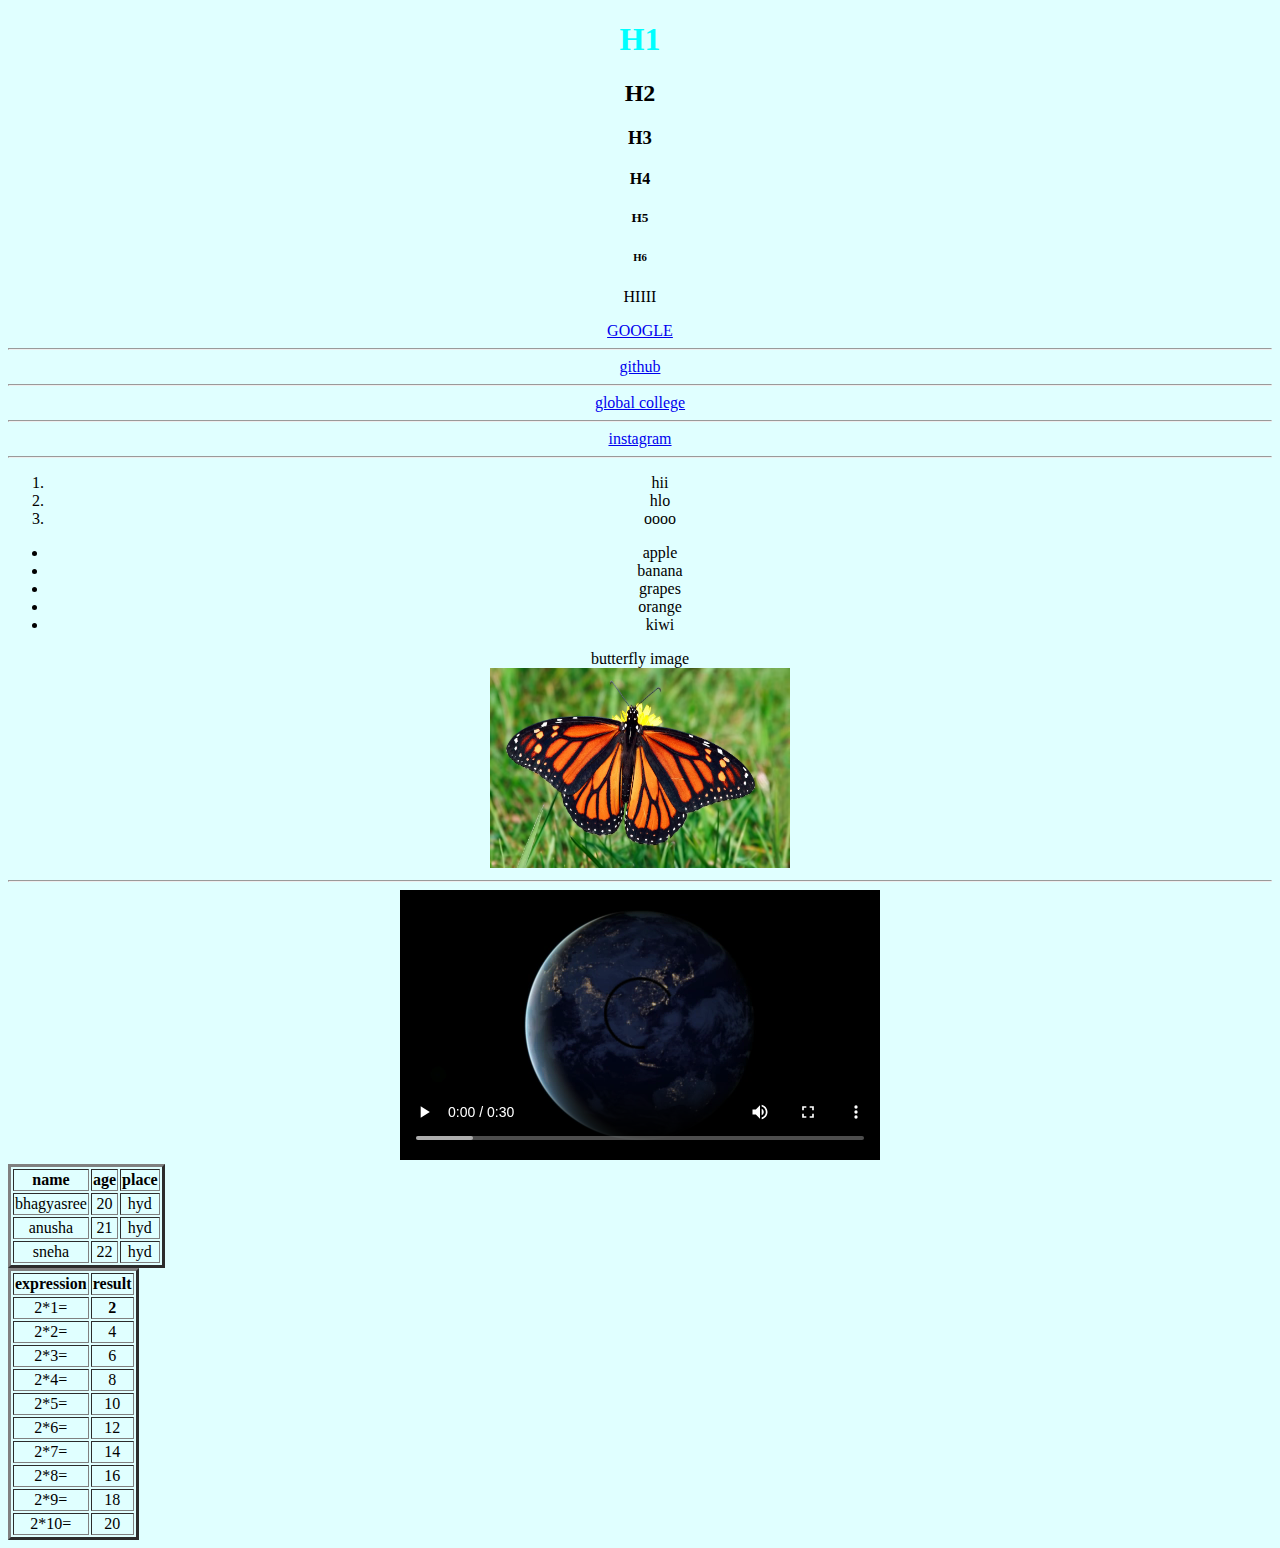
<file: server/index.html>
<!DOCTYPE html> <!--this is line says that the document is an HTML5 document-->
<html lang="en"> <!--//default language is English-->
<head>  <!---//head section (when website loads, this section executes first)-->
    <meta charset="UTF-8">
    <meta name="viewport" content="width=device-width, initial-scale=1.0">
    <title>Global college</title> 
    <style>
        body{
            background-color:lightcyan;
            color:black;
            text-align: center;
        }
  
</style>
</head>

<body background-color="green" text="blue" >  <!---//body section (this section is visible to user)-->
    <!-- HEADING TAG -->
   <h1 style="color:aqua">H1</h1>
   <h2> H2</h2>
   <h3>H3</h3>
   <h4>H4</h4>
    <h5>H5</h5>
    <h6>H6</h6>

<P>HIIII</P>

<!-- LINK TAG -->
<a href="https://www.google.com" target="_blank">GOOGLE</a>
<br> 
<hr>
<a href="https://github.com/Bhagyasree" target="_blank">github</a>
<br>
<hr>
<a href="https://www.globalhyd.edu.in/" target="_blank">global college</a>
<br>
<hr>
<a href="https://www.instagram.com/Knowledgeseeker?igsh=MXZ0Yjc3NmF5cGdybw==" target="_blank">instagram </a>
<hr>
<!-- order and list -->
 <ol >
    <li>hii</li>
    <li>hlo</li>
    <li>oooo</li>
 </ol>

<ul>
    <li>apple</li>
    <li>banana</li>
    <li>grapes</li>
    <li>orange</li>
    <li>kiwi</li>
</ul>


<!-- media in html -->
<!-- install path intelesience -->
butterfly image
<br>
<img src="./buterfly.jpg" alt="this img is of buterfly" width="300px" height="200px">
<br>
<hr>
<video src="./earth.mp4" controls>  earth</video>

<table border="3">
    <tr>
        <th>name</th>
        <th>age</th>
        <th>place</th>
    </tr>
    <tr>
        <td>bhagyasree</td>
        <td>20</td>
        <td>hyd</td>
    </tr>
    <tr>
        <td>anusha</td>
        <td>21</td>
        <td>hyd</td>
    </tr>
    <tr>
        <td>sneha</td>
        <td>22</td>
        <td>hyd</td>
    </tr>
</table>

<table border="3px">
    <tr>
        <th>expression</th>
        <th>result</th>
    </tr>
    <tr>
        <td>2*1=</td>
        <th>2</th>
    </tr>
    <tr>
        <td>2*2=</td>
        <td>4</td>
    </tr>
    <tr>
        <td>2*3=</td>
        <td>6</td>
    </tr>
    <tr>
        <td>2*4=</td>
        <td>8</td>
    </tr>
    <tr>    
        <td>2*5=</td>
        <td>10</td>
    </tr>
    <tr>
        <td>2*6=</td>
        <td>12</td>
    </tr>
    <tr>
        <td>2*7=</td>
        <td>14</td>
    </tr>
    <tr>
        <td>2*8=</td>
        <td>16</td>
    </tr>
    <tr>
        <td>2*9=</td>
        <td>18</td>
    </tr>
    <tr>
        <td>2*10=</td>
        <td>20</td>
    </tr>
    




</table>

</body>
</html>
</file>
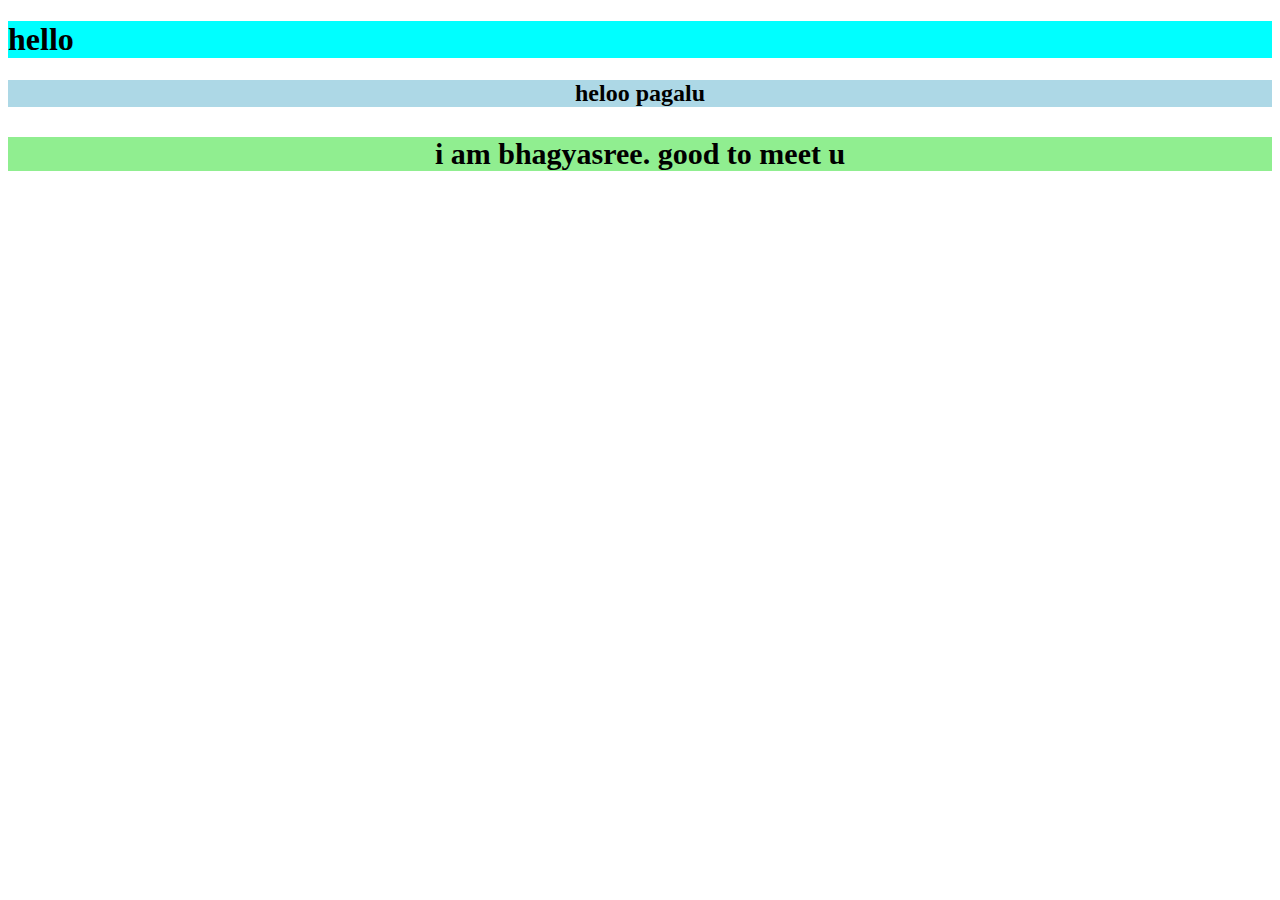
<file: server/about.html>
<!DOCTYPE html>
<html lang="en">
<head>
    <meta charset="UTF-8">
    <meta name="viewport" content="width=device-width, initial-scale=1.0">
    <title>css file</title>
    <style>
        h2{
            background-color: lightblue;
            color: black;
            text-align: center;
        }
    </style>
 <link rel="stylesheet" href="style.css">
</head>
<body>
    <!-- inline : its used in tags -->

    <h1 style="color:black; background-color: aqua">hello</h1>


     <!--internal : we will add in the head tag in globally  -->
      <h2>heloo pagalu</h2>

      <h3>i am bhagyasree. good to meet u</h3>

</body>
</html>
</file>
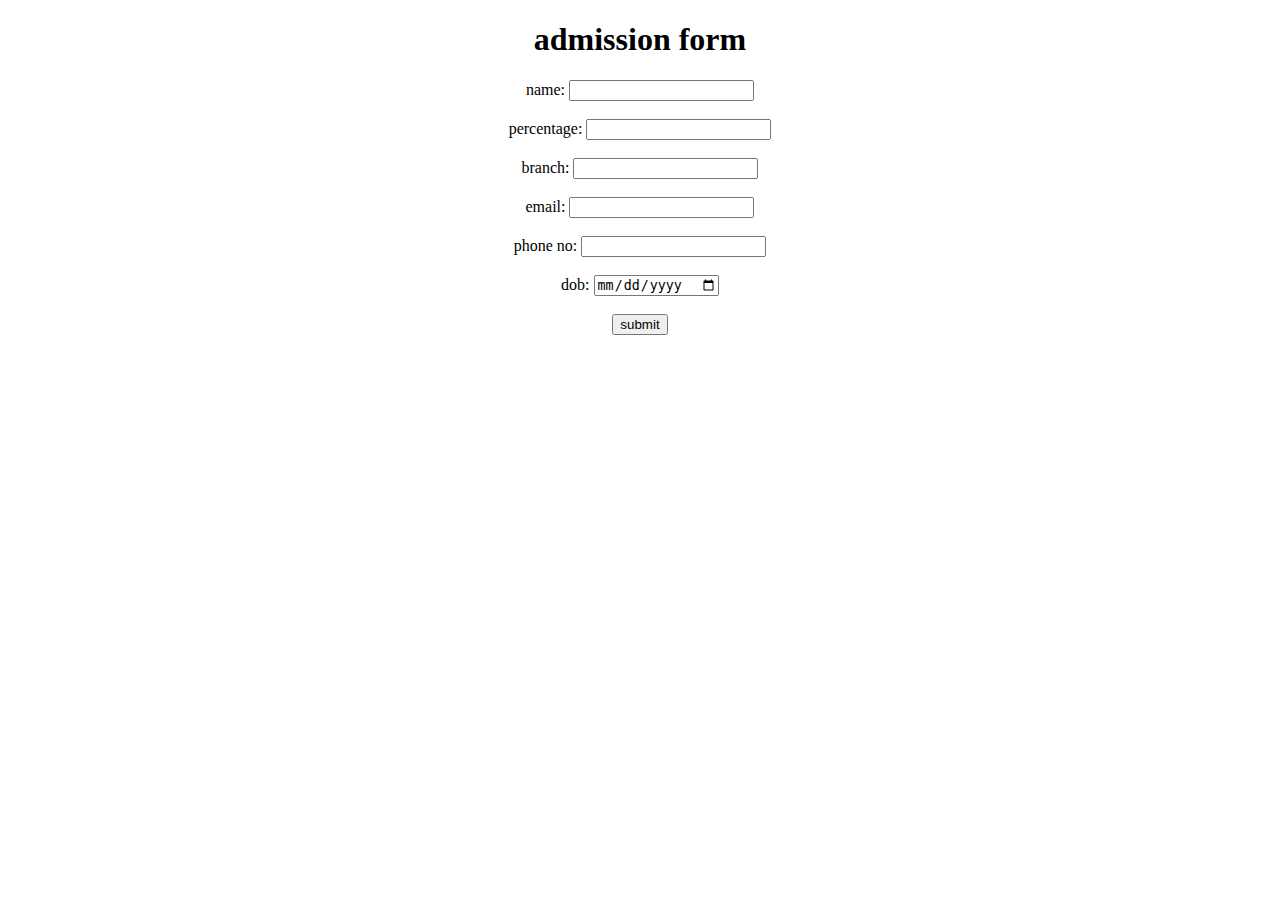
<file: server/college.html>
<!DOCTYPE html>
<html lang="en">
<head>
    <meta charset="UTF-8">
    <meta name="viewport" content="width=device-width, initial-scale=1.0">
    <title>form for college</title>
    <style>
        body{
            text-align: center;

        }
        </style>
</head>
<body >
    <h1>admission form</h1>
    <form >
        <label>name: <input type="text"></label>
        <br><br>
        <label>percentage: <input type="number"></label>
        <br><br>
        <label>branch: <input type="text"></label>
        <br><br>
        <label>email: <input type="email"></label>
        <br><br>
        <label>phone no: <input type="number"></label>
        <br><br>
        <label>dob: <input type="date"></label>
        <br><br>
        <button>submit</button>
    </form>
</body>
</html>
</file>
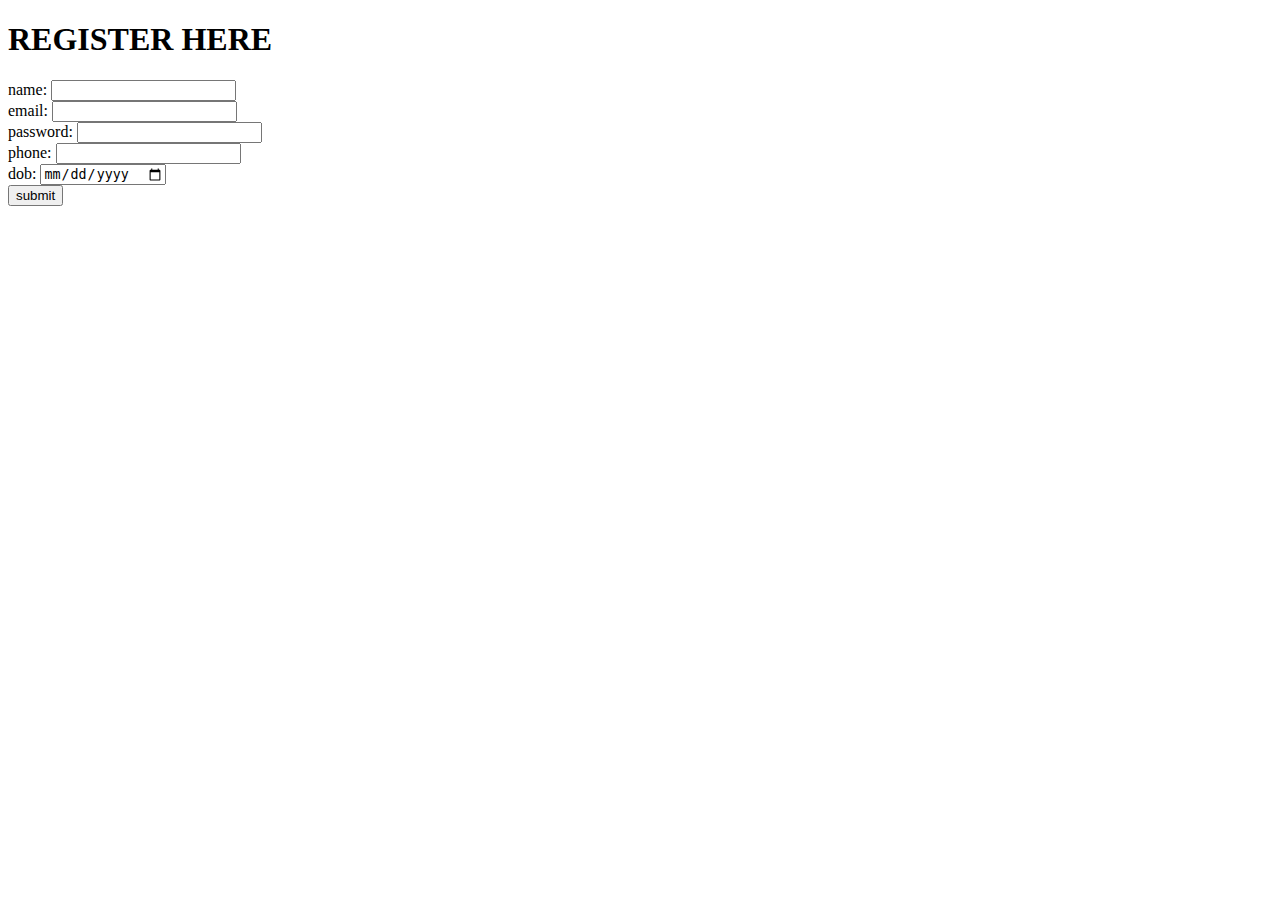
<file: server/form.html>
<!DOCTYPE html>
<html lang="en">
<head>
    <meta charset="UTF-8">
    <meta name="viewport" content="width=device-width, initial-scale=1.0">
    <title>REGISTER PAGE</title>
</head>
<body text-align="center">
    <h1>REGISTER HERE</h1>
    <form>
        <label>name: <input type="text"></label>
        <br>
        <label>email: <input type="email"></label>
        <br>
        <label>password: <input type="password"></label>
        <br>
        <label>phone: <input type="number"></label>
        <br>
        <label>dob: <input type="date"></label>
        <br>
        <button>submit</button>
    </form>
    
</body>
</html>
</file>
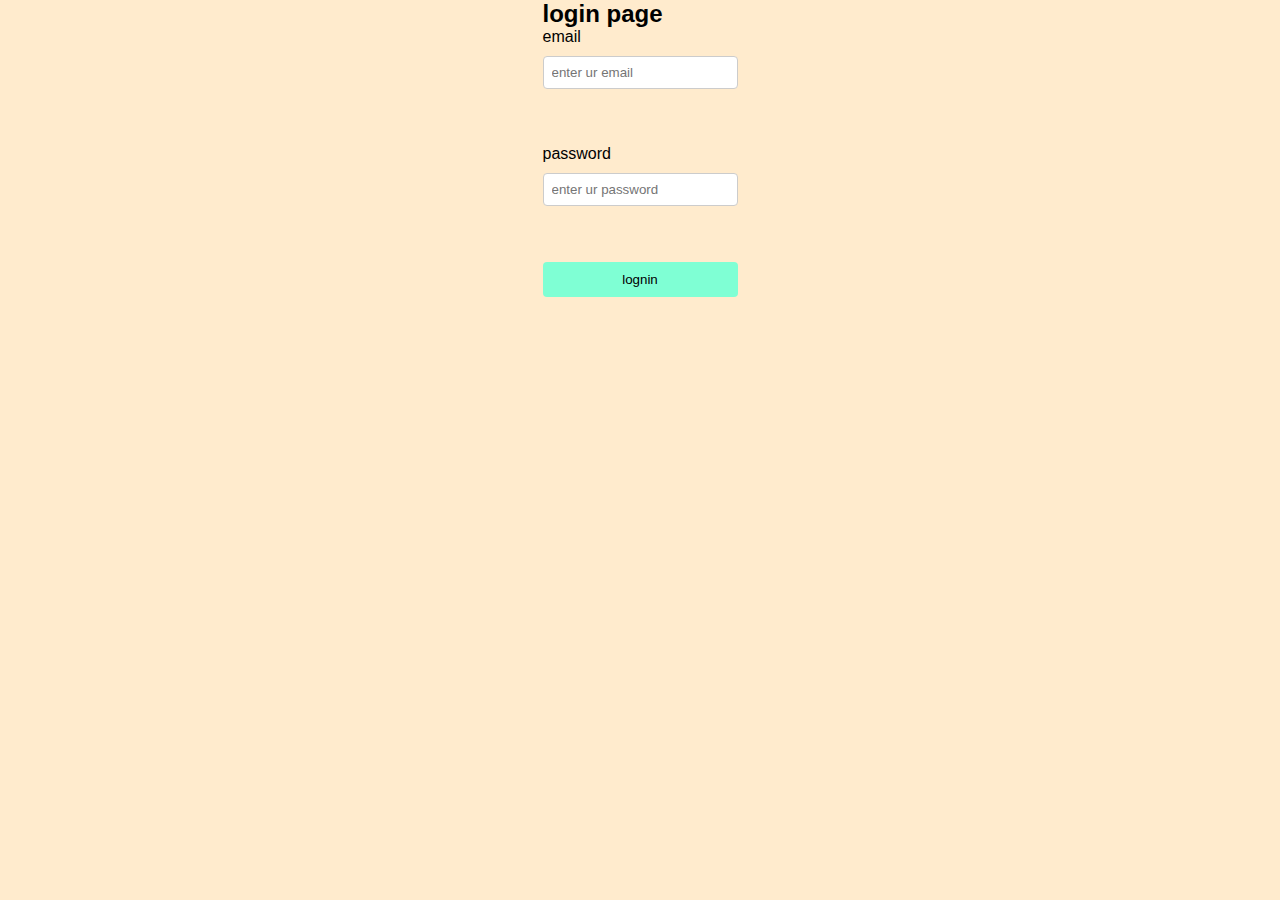
<file: server/login.html>
<!DOCTYPE html>
<html lang="en">
<head>
    <meta charset="UTF-8">
    <meta name="viewport" content="width=device-width, initial-scale=1.0">
    <title>Document</title>
    <link rel="stylesheet" href="login.css"
</head>
<body>
    <div class="login page">
    <h2>login page</h2>
    <form>
        <label for="email">email</label>
        <input type="email" id="email" placeholder="enter ur email" required>
<br><br>
        <label for="password">password</label>
        <input type="password" id="password" placeholder="enter ur password" required>
<br><br>
        <button type="submit">lognin</button>

    </form>
    </div>
</body>
</html>
</file>
<file: server/style.css>
h3{
    background-color: lightgreen;
    text-align: center;
    font-size: 30px;
    text-decoration: wavy;
}
</file>
<file: server/login.css>
*{
    margin: 0;
    padding: 0%;
    box-sizing: border-box;

}
/*center the form*/
body{
    display: flex;
    justify-content: center;
    align-items: center;
    height: 100;
    font-family: Arial, Helvetica, sans-serif;
    background-color: blanchedalmond;
}
/*form container*/
.login-box{
    background-color: azure;
    padding: 20px;
    width: 300px;
    border-radius: 8px;
    box-shadow: 1px 2px 6px rgba(0,0,0,0.3);
    text-align: center;
}
/*heading*/
.login-box h2{
    margin-bottom: 15px;
}

/*labels & input*/
form{
    display: flex;
    flex-direction: column;
    gap: 10px;
}

input{
    padding: 8px;
    border: 1px solid #ccc;
    border-radius: 4px;
}
/*button*/
button{
    padding: 10px;
    border: none;
    background-color: aquamarine;
    border-radius: 4px;
    cursor: pointer;

}
button:hover{
    background-color: aqua;
}
</file>
